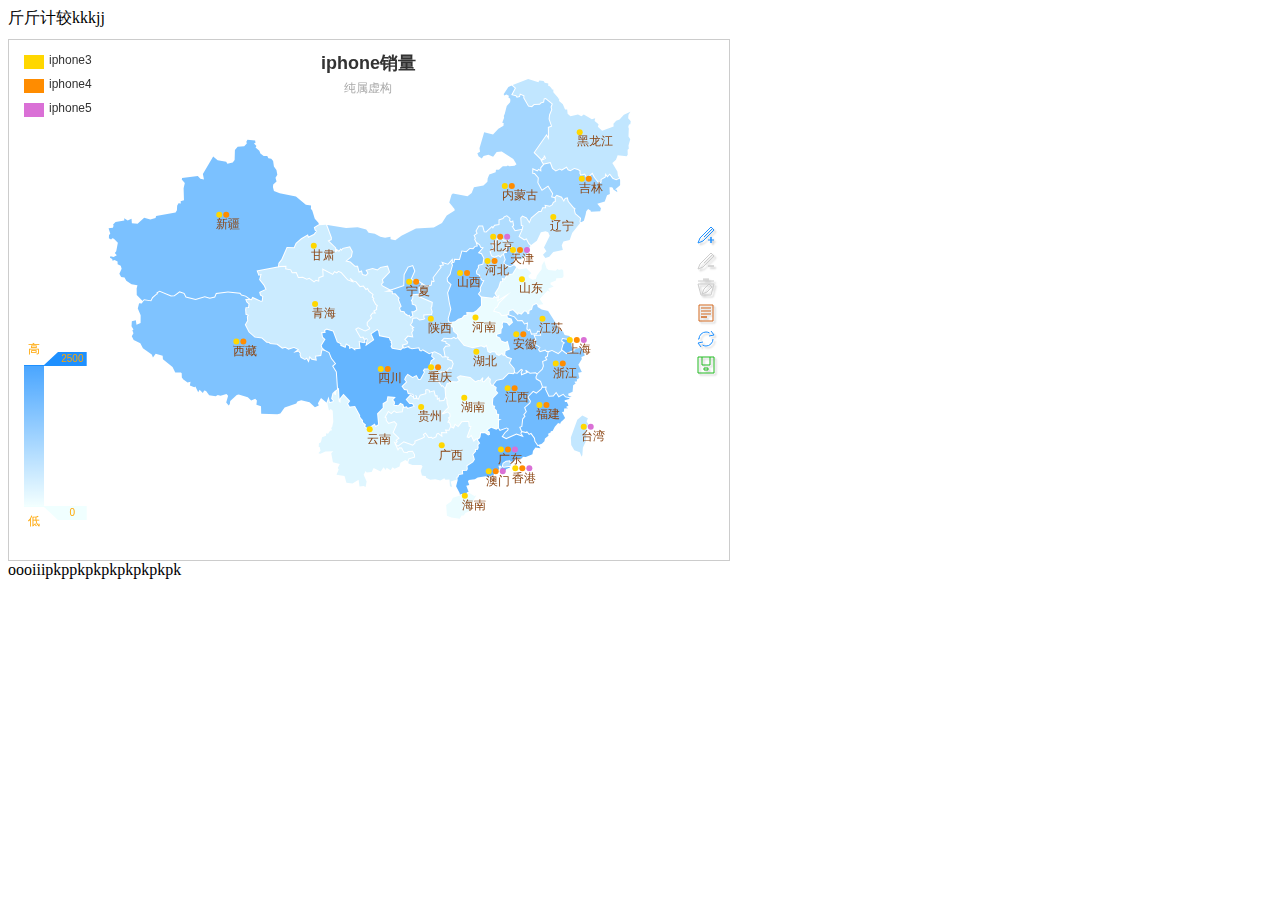
<file: WpfApplication1/bin/Debug/0/dialogs/3.Echarts/eg3_map.html>
﻿<!DOCTYPE html PUBLIC "-//W3C//DTD XHTML 1.0 Transitional//EN" "http://www.w3.org/TR/xhtml1/DTD/xhtml1-transitional.dtd">
<html xmlns="http://www.w3.org/1999/xhtml">
<head>
<meta http-equiv="Content-Type" content="text/html; charset=utf-8" />
<script type="text/javascript" src="js/esl.js" ></script>
<script type="text/javascript">
	var myChart;
	require.config({
		paths:{ 
			echarts:'js/echarts-map'
		}
	});
	require(
          ['echarts'],
          function (ec) {
              var myChart = ec.init(document.getElementById('main'));
              var option = {
					title : {
						text: 'iphone销量',
						subtext: '纯属虚构',
						x:'center'
					},
					tooltip : {
						trigger: 'item'
					},
					legend: {
						orient: 'vertical',
						x:'left',
						data:['iphone3','iphone4','iphone5']
					},
					dataRange: {
						min: 0,
						max: 2500,
						text:['高','低'],           // 文本，默认为数值文本
						calculable : true,
						textStyle: {
							color: 'orange'
						}
					},
					toolbox: {
						show : true,
						orient : 'vertical',
						x: 'right',
						y: 'center',
						feature : {
							mark : true,
							dataView : {readOnly: false},
							restore : true,
							saveAsImage : true
						}
					},
					series : [
						{
							name: 'iphone3',
							type: 'map',
							mapType: 'china',
							itemStyle:{
								normal:{label:{show:true}, color:'#ffd700'},// for legend
								emphasis:{label:{show:true}}
							},
							data:[
								{name: '北京',value: Math.round(Math.random()*1000)},
								{name: '天津',value: Math.round(Math.random()*1000)},
								{name: '上海',value: Math.round(Math.random()*1000)},
								{name: '重庆',value: Math.round(Math.random()*1000)},
								{name: '河北',value: Math.round(Math.random()*1000)},
								{name: '河南',value: Math.round(Math.random()*1000)},
								{name: '云南',value: Math.round(Math.random()*1000)},
								{name: '辽宁',value: Math.round(Math.random()*1000)},
								{name: '黑龙江',value: Math.round(Math.random()*1000)},
								{name: '湖南',value: Math.round(Math.random()*1000)},
								{name: '安徽',value: Math.round(Math.random()*1000)},
								{name: '山东',value: Math.round(Math.random()*1000)},
								{name: '新疆',value: Math.round(Math.random()*1000)},
								{name: '江苏',value: Math.round(Math.random()*1000)},
								{name: '浙江',value: Math.round(Math.random()*1000)},
								{name: '江西',value: Math.round(Math.random()*1000)},
								{name: '湖北',value: Math.round(Math.random()*1000)},
								{name: '广西',value: Math.round(Math.random()*1000)},
								{name: '甘肃',value: Math.round(Math.random()*1000)},
								{name: '山西',value: Math.round(Math.random()*1000)},
								{name: '内蒙古',value: Math.round(Math.random()*1000)},
								{name: '陕西',value: Math.round(Math.random()*1000)},
								{name: '吉林',value: Math.round(Math.random()*1000)},
								{name: '福建',value: Math.round(Math.random()*1000)},
								{name: '贵州',value: Math.round(Math.random()*1000)},
								{name: '广东',value: Math.round(Math.random()*1000)},
								{name: '青海',value: Math.round(Math.random()*1000)},
								{name: '西藏',value: Math.round(Math.random()*1000)},
								{name: '四川',value: Math.round(Math.random()*1000)},
								{name: '宁夏',value: Math.round(Math.random()*1000)},
								{name: '海南',value: Math.round(Math.random()*1000)},
								{name: '台湾',value: Math.round(Math.random()*1000)},
								{name: '香港',value: Math.round(Math.random()*1000)},
								{name: '澳门',value: Math.round(Math.random()*1000)}
							]
						},
						{
							name: 'iphone4',
							type: 'map',
							mapType: 'china',
							itemStyle:{
								normal:{label:{show:true}, color:'#ff8c00'},// for legend
								emphasis:{label:{show:true}}
							},
							data:[
								{name: '北京',value: Math.round(Math.random()*1000)},
								{name: '天津',value: Math.round(Math.random()*1000)},
								{name: '上海',value: Math.round(Math.random()*1000)},
								{name: '重庆',value: Math.round(Math.random()*1000)},
								{name: '河北',value: Math.round(Math.random()*1000)},
								{name: '安徽',value: Math.round(Math.random()*1000)},
								{name: '新疆',value: Math.round(Math.random()*1000)},
								{name: '浙江',value: Math.round(Math.random()*1000)},
								{name: '江西',value: Math.round(Math.random()*1000)},
								{name: '山西',value: Math.round(Math.random()*1000)},
								{name: '内蒙古',value: Math.round(Math.random()*1000)},
								{name: '吉林',value: Math.round(Math.random()*1000)},
								{name: '福建',value: Math.round(Math.random()*1000)},
								{name: '广东',value: Math.round(Math.random()*1000)},
								{name: '西藏',value: Math.round(Math.random()*1000)},
								{name: '四川',value: Math.round(Math.random()*1000)},
								{name: '宁夏',value: Math.round(Math.random()*1000)},
								{name: '香港',value: Math.round(Math.random()*1000)},
								{name: '澳门',value: Math.round(Math.random()*1000)}
							]
						},
						{
							name: 'iphone5',
							type: 'map',
							mapType: 'china',
							itemStyle:{
								normal:{label:{show:true}, color:'#da70d6'},// for legend
								emphasis:{label:{show:true}}
							},
							data:[
								{name: '北京',value: 100},
								{name: '天津',value: Math.round(Math.random()*1000)},
								{name: '上海',value: Math.round(Math.random()*1000)},
								{name: '广东',value: Math.round(Math.random()*1000)},
								{name: '台湾',value: Math.round(Math.random()*1000)},
								{name: '香港',value: Math.round(Math.random()*1000)},
								{name: '澳门',value: Math.round(Math.random()*1000)}
							]
						}
					]
				};

            myChart.setOption(option);
			var ecConfig = require('echarts/config');
			myChart.on(ecConfig.EVENT.MAP_SELECTED, function(param){
				var selected = param.selected;
				alert(selected);
				var str = '当前选择： ';
				for (var p in selected) {
					if (selected[p]) {
						str += p + ' ';
					}
				}
				document.getElementById('wrong-message').innerHTML = str;
			})
        }
    );
</script>

<title>无标题文档</title>
</head>

<body>
	斤斤计较kkkjj
	<div id="main" style="height:500px;border:1px solid #ccc;padding:10px;margin-top:10px;width:700px;">地图</div>
	oooiiipkppkpkpkpkpkpkpk
</body>
</html>
</file>
